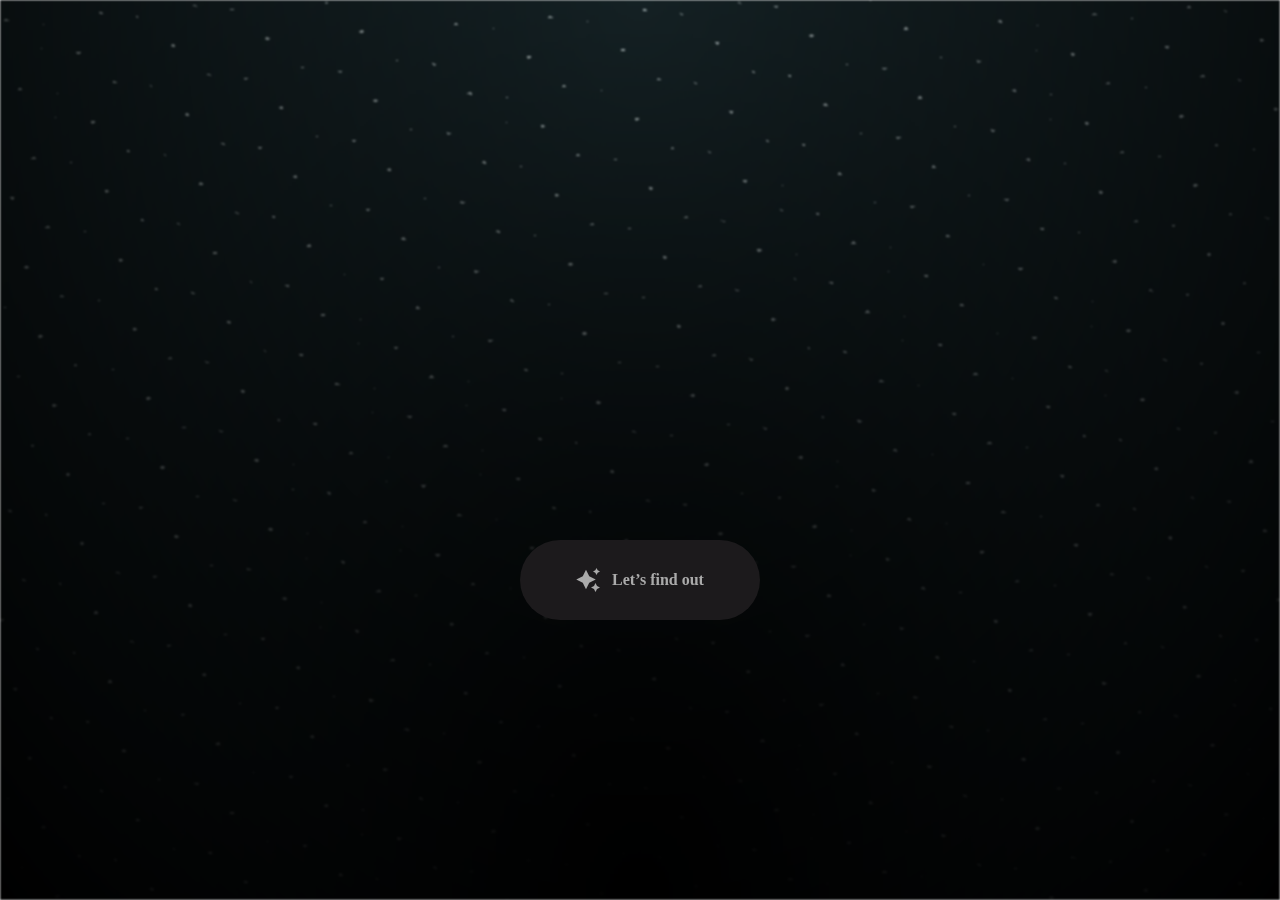
<file: index.html>
<!DOCTYPE html>
<html lang="en">

<head>
    <meta charset="UTF-8">
    <meta name="viewport" content="width=device-width, initial-scale=1.0">
    <!-- TITLE -->
    <title>GIVE YOU A BOUQUET OF FLOWERS</title>

    <!-- LINK CSS -->
    <link rel="stylesheet" href="css/index.css">
</head>

<body>
    <!-- Background -->
    <div class="night"></div>

    <!-- Title -->
    <h1 class="title"></h1>

    <!-- Button -->
    <div style="position: absolute; top: 60vh; width: 100%; display: flex; justify-content: center;">
        <a href="flower.html" class="btn">
            <svg height="24" width="24" fill="#FFFFFF" viewBox="0 0 24 24" data-name="Layer 1" id="Layer_1"
                class="sparkle">
                <path
                    d="M10,21.236,6.755,14.745.264,11.5,6.755,8.255,10,1.764l3.245,6.491L19.736,11.5l-6.491,3.245ZM18,21l1.5,3L21,21l3-1.5L21,18l-1.5-3L18,18l-3,1.5ZM19.333,4.667,20.5,7l1.167-2.333L24,3.5,21.667,2.333,20.5,0,19.333,2.333,17,3.5Z">
                </path>
            </svg>

            <span class="text">Let’s find out</span>
        </a>
    </div>

    <script src="js/index.js"></script>
</body>

</html>
</file>
<file: css/index.css>
/* ================== Reset mặc định ================== */
*,
*::after,
*::before {
    padding: 0;
    margin: 0;
    box-sizing: border-box; /* Giúp dễ tính toán width/height */
}


/* ================== Biến toàn cục ================== */
:root {
    --dark-color: #000; /* Màu nền tối (dùng nhiều lần) */
}


/* ================== Nền trời đêm ================== */
.night {
    position: fixed;
    left: 50%;
    top: 0;
    transform: translateX(-50%);
    width: 100%;
    height: 100%;
    filter: blur(0.1vmin);
    background-image: radial-gradient(ellipse at top, transparent 0%, var(--dark-color)),
        radial-gradient(ellipse at bottom, var(--dark-color), rgba(145, 233, 255, 0.2)),
        repeating-linear-gradient(220deg, rgb(0, 0, 0) 0px, rgb(0, 0, 0) 19px, transparent 19px, transparent 22px),
        repeating-linear-gradient(189deg, rgb(0, 0, 0) 0px, rgb(0, 0, 0) 19px, transparent 19px, transparent 22px),
        repeating-linear-gradient(148deg, rgb(0, 0, 0) 0px, rgb(0, 0, 0) 19px, transparent 19px, transparent 22px),
        linear-gradient(90deg, rgb(255, 255, 250), rgb(240, 240, 240));
}


/* ================== Tiêu đề ================== */
.title {
    position: absolute;
    top: 0;
    left: 0;
    color: white;
    font-family: 'Courier New', Courier, monospace;

    /* Căn chữ giữa màn hình */
    display: flex;
    flex-wrap: wrap;
    justify-content: center;
    align-content: center;
    align-items: center;

    width: 100%;
    height: 100vh;

    text-shadow: 0 0 20px white; /* ánh sáng chữ */
    letter-spacing: 0px; /* khoảng cách chữ */
}

/* Trên màn hình >= 500px thì giãn chữ ra cho đẹp */
@media (min-width: 500px) {
    .title {
        letter-spacing: 20px;
    }
}


/* ================== Hiệu ứng chữ xuất hiện ================== */
@keyframes typing {
    from {
        opacity: 0;
    }

    to {
        opacity: 1;
    }
}

/* Mỗi ký tự span trong title xuất hiện với delay khác nhau */
.title span {
    opacity: 0;
    animation: typing 1s ease forwards;
    animation-delay: var(--delay);
}


/* ================== Link chung ================== */
a {
    text-decoration: none;
}


/* ================== Nút bấm ================== */
.btn {
    border: none;
    width: 15em;
    height: 5em;
    border-radius: 3em;
    display: flex;
    justify-content: center;
    align-items: center;
    gap: 12px; /* khoảng cách icon - chữ */
    background: #1C1A1C;
    cursor: pointer;
    transition: all 450ms ease-in-out; /* hiệu ứng hover mượt */
}

/* Icon ngôi sao (SVG) trong nút */
.sparkle {
    fill: #AAAAAA; /* màu xám ban đầu */
    transition: all 800ms ease; /* hiệu ứng hover */
}

/* Chữ trong nút */
.text {
    font-weight: 600;
    color: #AAAAAA;
    font-size: medium;
}

/* ================== Hiệu ứng hover ================== */
.btn:hover {
    background: linear-gradient(0deg, #A47CF3, #683FEA); /* chuyển màu tím gradient */
    box-shadow: inset 0px 1px 0px 0px rgba(255, 255, 255, 0.4),
        inset 0px -4px 0px 0px rgba(0, 0, 0, 0.2),
        0px 0px 0px 4px rgba(255, 255, 255, 0.2),
        0px 0px 180px 0px #9917FF; /* hiệu ứng glow */
    transform: translateY(-2px); /* nổi lên */
}

.btn:hover .text {
    color: white; /* chữ thành màu trắng */
}

.btn:hover .sparkle {
    fill: white; /* icon thành màu trắng */
    transform: scale(1.2); /* icon phóng to nhẹ */
}
</file>
